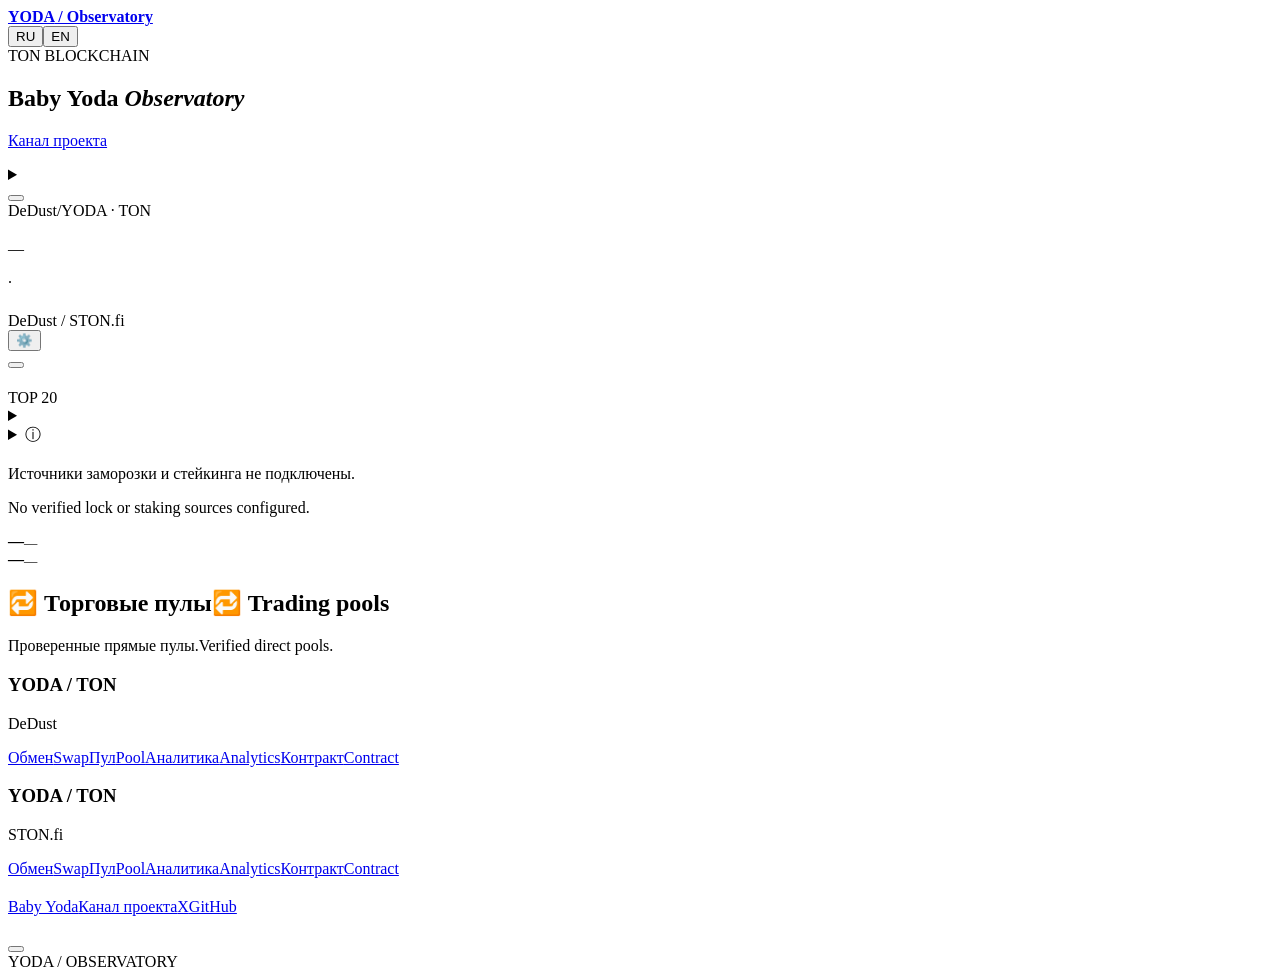
<file: web/page.html>
<!doctype html>
<html lang="ru"><head>
<meta charset="utf-8"><meta name="viewport" content="width=device-width,initial-scale=1">
<meta name="theme-color" content="#070d21"><meta name="description" content="YODA Observatory — сделки STON.fi и DeDust, держатели и подтверждённые сжигания YODA в сети TON.">
<title>Baby Yoda Observatory</title><style>/*STYLE*/</style>
</head><body id="top">
<header><div class="wrap nav">
<a class="brand" href="#top"><span class="brandMark" aria-hidden="true"></span><strong>YODA<span> / Observatory</span></strong></a>
<nav id="nav" aria-label="Observatory"><a href="#market" data-t="navMarket"></a><a href="#activity" data-t="activity"></a><a href="#wallets" data-t="wallets"></a><a href="#pools" data-t="navLiquidity"></a><a href="#supply" data-t="navSupply"></a><a href="#links" data-t="links"></a></nav>
<div class="langs" aria-label="Language"><button id="ru" lang="ru">RU</button><button id="en" lang="en">EN</button></div>
</div></header>
<main class="wrap"><section class="hero"><div class="herotext"><div class="eyebrow heroChain"><span class="brandInline" data-brand="ton">TON BLOCKCHAIN</span></div><h1>Baby Yoda <em>Observatory</em></h1><p data-t="intro"></p><div class="introLinks"><a href="#market" data-t="toMarket"></a><a href="https://t.me/BabyYodaTONCHAIN" target="_blank" rel="noopener noreferrer" data-t="projectChannel">Канал проекта</a></div></div><div class="heroArt" role="img" aria-label="Baby Yoda"></div></section>
<section class="syncBar" aria-label="Data updates"><div><p id="syncStatus" role="status" aria-live="polite"></p><small id="syncDetail"></small><details id="sectionStatus"><summary id="sectionStatusTitle"></summary><div id="sectionStatusRows"></div></details></div><button id="refreshData" type="button"></button></section>
<section class="panel graph" id="market"><div class="graphTop"><div><div class="eyebrow marketChain"><span class="brandInline" data-brand="dedust">DeDust</span><span>/</span><span class="brandInline" data-brand="project">YODA</span> · <span class="brandInline" data-brand="ton">TON</span></div><h2 data-t="price"></h2><div class="capHeadline"><div id="lastPrice" class="price">—</div><span id="capChange" class="capChange"></span></div><p id="capPeriod" class="note"></p></div><div class="graphControls"><div id="currency" class="tabs" role="group"></div><div id="periods" class="tabs" role="group"></div></div></div>
<div class="chartCaption"><span class="lineKey"></span><span id="chartUnit"></span><span class="sep">·</span><span data-t="burnKey"></span></div>
<div id="plot"></div><section class="volumeBlock" aria-labelledby="volumeTitle"><div class="volumeHeading"><strong id="volumeTitle" data-t="volumeTitle"></strong><div class="volumeKeys"><span id="volumeBuys"></span><span id="volumeSells"></span></div></div><div id="tradeVolume"></div><small id="volumeEmpty" class="note" data-t="volumeEmpty"></small></section><div class="capRange"><span id="capLow"></span><span id="capHigh"></span></div></section>
<section class="summary"><div class="sectionHeading"><h2 data-t="summary"></h2></div><div id="stats"></div></section>

<div class="columns"><section id="activity" class="panel"><div class="sectionHeading"><h2 data-t="activity"></h2><span class="tag dexTag"><span class="brandInline" data-brand="dedust">DeDust</span> / <span class="brandInline" data-brand="ston">STON.fi</span></span></div><div class="feedFilterBar"><div id="filters" class="tabs"></div><button type="button" id="badgeFilterToggle" aria-controls="badgeFilterPanel" aria-expanded="false"><span aria-hidden="true">⚙️</span> <span data-t="filterButton"></span> <span id="badgeFilterCount" aria-live="polite"></span></button></div><div id="badgeFilterPanel" class="filterPanel" hidden><label class="onlyBadges"><input type="checkbox" id="feedDomains"><span data-t="withBadges"></span></label><div class="tradeSize"><label><input type="checkbox" id="largeTrades"><span data-t="largeTrades"></span></label><label><span data-t="minimumSize"></span><input type="number" min="0" step="any" value="20" inputmode="decimal" id="minTradeSize" disabled></label></div><div class="filterBadgesHeading"><strong data-t="filterByBadges"></strong><button type="button" id="clearBadgeFilters" data-t="filterReset"></button></div><input type="search" id="badgeFilterSearch" class="badgeFilterSearch" autocomplete="off" spellcheck="false" aria-label="Search badges"><div id="badgeFilterList" class="badgeFilterList"></div><p class="filterHint" data-t="filterHint"></p></div><div id="feed"></div><button class="more" id="more"></button></section>
<section id="wallets" class="panel"><div class="sectionHeading"><h2 data-t="wallets"></h2><span class="tag">TOP 20</span></div><div class="tabs" id="views"></div><div id="sellerPeriods" class="smallTabs"></div><details class="walletSearch"><summary data-t="walletSearch"></summary><form class="walletSearchForm" id="walletSearchForm"><input id="walletQuery" aria-label="TON" type="search" maxlength="253" spellcheck="false" autocapitalize="off" autocomplete="off" required><button id="walletFind" type="submit"></button></form><div class="walletResult" id="walletResult" role="status" hidden></div></details><details class="badgeLegend"><summary><span aria-hidden="true">ⓘ </span><span data-t="badgeLegend"></span></summary><dl><dt>OG</dt><dd data-t="badgeOg"></dd><dt>+888</dt><dd data-t="badgeFragment"></dd><dt>0000.ton</dt><dd data-t="badgeDigits"></dd><dt>🔥</dt><dd data-t="badgeBurn"></dd></dl></details><div id="rank"></div><button id="holdersMore" type="button" class="more" aria-controls="rank" aria-expanded="false" hidden></button></section></div>
<section id="supply" class="panel resources supplyPanel"><h2 data-t="supplyTitle"></h2><p class="note" lang="ru">Источники заморозки и стейкинга не подключены.</p><p class="note" lang="en">No verified lock or staking sources configured.</p><div class="supplyGrid"><div><span data-t="supplyFrozen"></span><strong id="frozenTotal">—</strong><small id="frozenUsd">—</small></div><div><span data-t="supplyStaked"></span><strong id="stakingTotal">—</strong><small id="stakingUsd">—</small></div></div></section>
<section id="pools" class="panel resources" aria-labelledby="pools-title"><h2 id="pools-title"><span lang="ru">🔁 Торговые пулы</span><span lang="en">🔁 Trading pools</span></h2><p class="poolIntro"><span lang="ru">Проверенные прямые пулы.</span><span lang="en">Verified direct pools.</span></p><div class="poolGrid knownPools"><article class="poolCard" data-quote-address="EQAAAAAAAAAAAAAAAAAAAAAAAAAAAAAAAAAAAAAAAAAAAM9c"><h3>YODA / TON</h3><p>DeDust</p><div class="poolActions"><a href="https://dedust.io/swap/EQC7vuKEYLdC72YhUWt3AUVA-Oi66Q1DxTHXH7r6pXaV50j7/TON"><span lang="ru">Обмен</span><span lang="en">Swap</span></a><a href="https://dedust.io/pools/EQBjBklMBO8hh8cFSeyVNB0GEimYOO9IZ6WDLXjuL45Dsbxu"><span lang="ru">Пул</span><span lang="en">Pool</span></a><a href="https://www.geckoterminal.com/ton/pools/EQBjBklMBO8hh8cFSeyVNB0GEimYOO9IZ6WDLXjuL45Dsbxu"><span lang="ru">Аналитика</span><span lang="en">Analytics</span></a><a href="https://gram.org/address/EQBjBklMBO8hh8cFSeyVNB0GEimYOO9IZ6WDLXjuL45Dsbxu"><span lang="ru">Контракт</span><span lang="en">Contract</span></a></div></article><article class="poolCard" data-quote-address="EQAAAAAAAAAAAAAAAAAAAAAAAAAAAAAAAAAAAAAAAAAAAM9c"><h3>YODA / TON</h3><p>STON.fi</p><div class="poolActions"><a href="https://app.ston.fi/swap?ft=EQC7vuKEYLdC72YhUWt3AUVA-Oi66Q1DxTHXH7r6pXaV50j7&amp;tt=TON"><span lang="ru">Обмен</span><span lang="en">Swap</span></a><a href="https://app.ston.fi/pools/EQBsuH6e_L2bxrujhsbL6lridBUPkwEE_ylAPrVpjftZ9QNi"><span lang="ru">Пул</span><span lang="en">Pool</span></a><a href="https://www.geckoterminal.com/ton/pools/EQBsuH6e_L2bxrujhsbL6lridBUPkwEE_ylAPrVpjftZ9QNi"><span lang="ru">Аналитика</span><span lang="en">Analytics</span></a><a href="https://gram.org/address/EQBsuH6e_L2bxrujhsbL6lridBUPkwEE_ylAPrVpjftZ9QNi"><span lang="ru">Контракт</span><span lang="en">Contract</span></a></div></article></div><div class="poolGrid" id="discoveredPools" hidden></div><p class="poolSources" id="poolChecked"></p></section>
<section id="links" class="panel resources"><h2 data-t="links"></h2><div class="resourcesGrid"><article><h3 data-t="projectResources"></h3><div class="resourceList"><a href="https://babyyoda.lol" target="_blank" rel="noopener noreferrer">Baby Yoda</a><a href="https://t.me/BabyYodaTONCHAIN" target="_blank" rel="noopener noreferrer" data-t="projectChannel">Канал проекта</a><a href="https://x.com/yodaonton" target="_blank" rel="noopener noreferrer">X</a><a href="https://github.com/Freebielife/YODA">GitHub</a></div></article><article><h3 data-t="contractLabel"></h3><p class="contract" id="contractAddress"></p><div class="resourceList"><a id="contract" data-t="exploreContract"></a><button id="copy"></button></div></article></div></section>
<footer><span>YODA / OBSERVATORY</span><a href="#top" data-t="up"></a></footer></main>

<script id="snapshot" type="application/json">__SNAPSHOT__</script><script>/*LOADER*/</script><script>/*MARKET_CAP*/</script><script>/*ICONS*/</script><script>/*APP*/</script></body></html>
</file>
